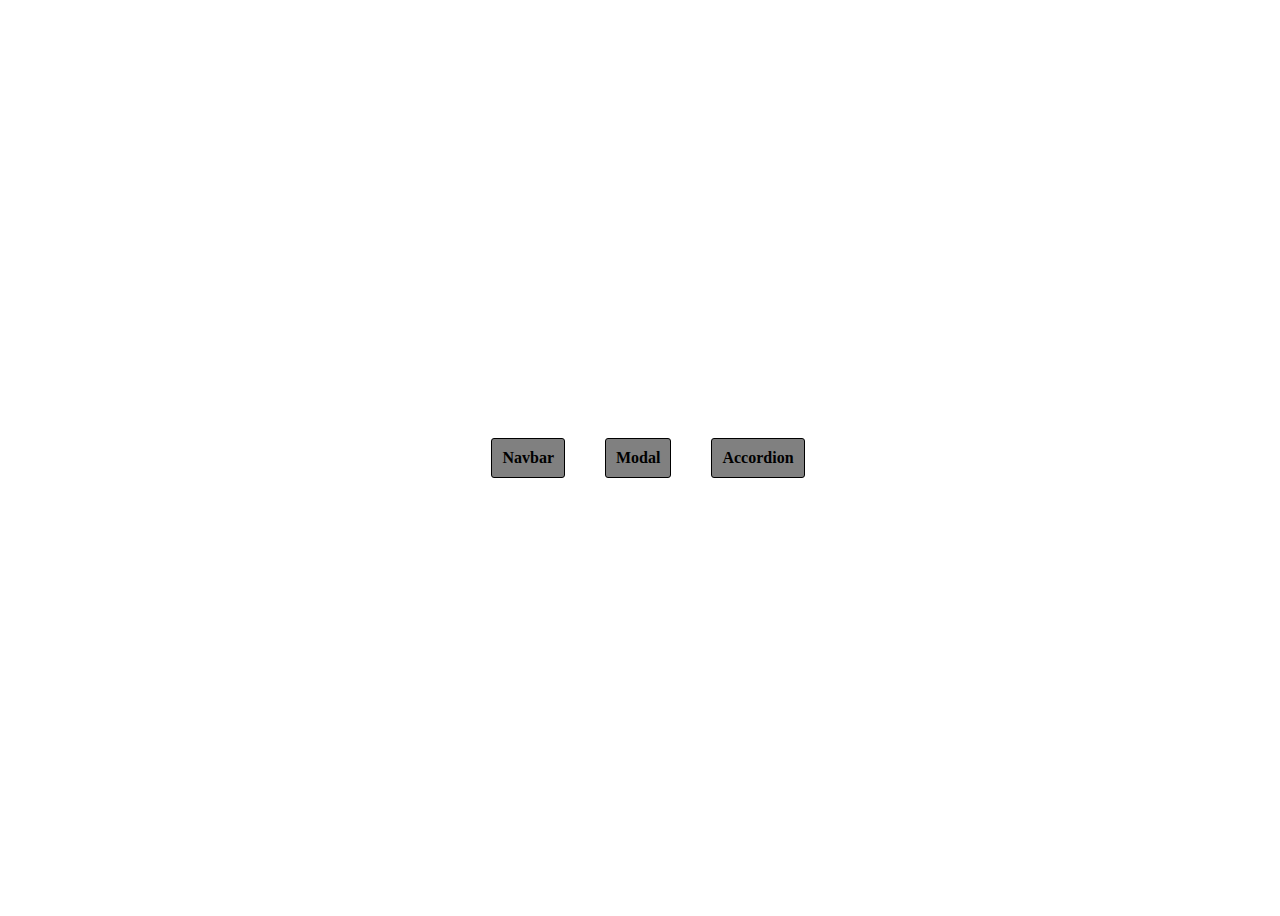
<file: index.html>
<!DOCTYPE html>
<html>
<head>
	<title>Bootstrap Components</title>
	<meta name="viewport" content="width=device-width, initial-scale=1.0, user-scalable=no">
	<style type="text/css">
		a{
			border:1px solid black;
			text-align: center;
			text-decoration: none;
			background-color: grey;
			border-radius: 3px;
			color: black;
			font-weight: bold;
			padding:10px;
			margin: 20px
		}
		a:hover{
			background-color: #73FA89;
		}
		body{
			overflow: hidden;
		}
	</style>
</head>
<body>
		<div style="width:100vw;height:100vh;display:flex;flex-direction:row;justify-content:center;align-items: center;">
			<a href="navbar/navbar.html">Navbar</a>
			<a href="modal/modal.html">Modal</a>
			<a href="accordion/accordion.html">Accordion</a>
		</div>
	
</body>
</html>
</file>
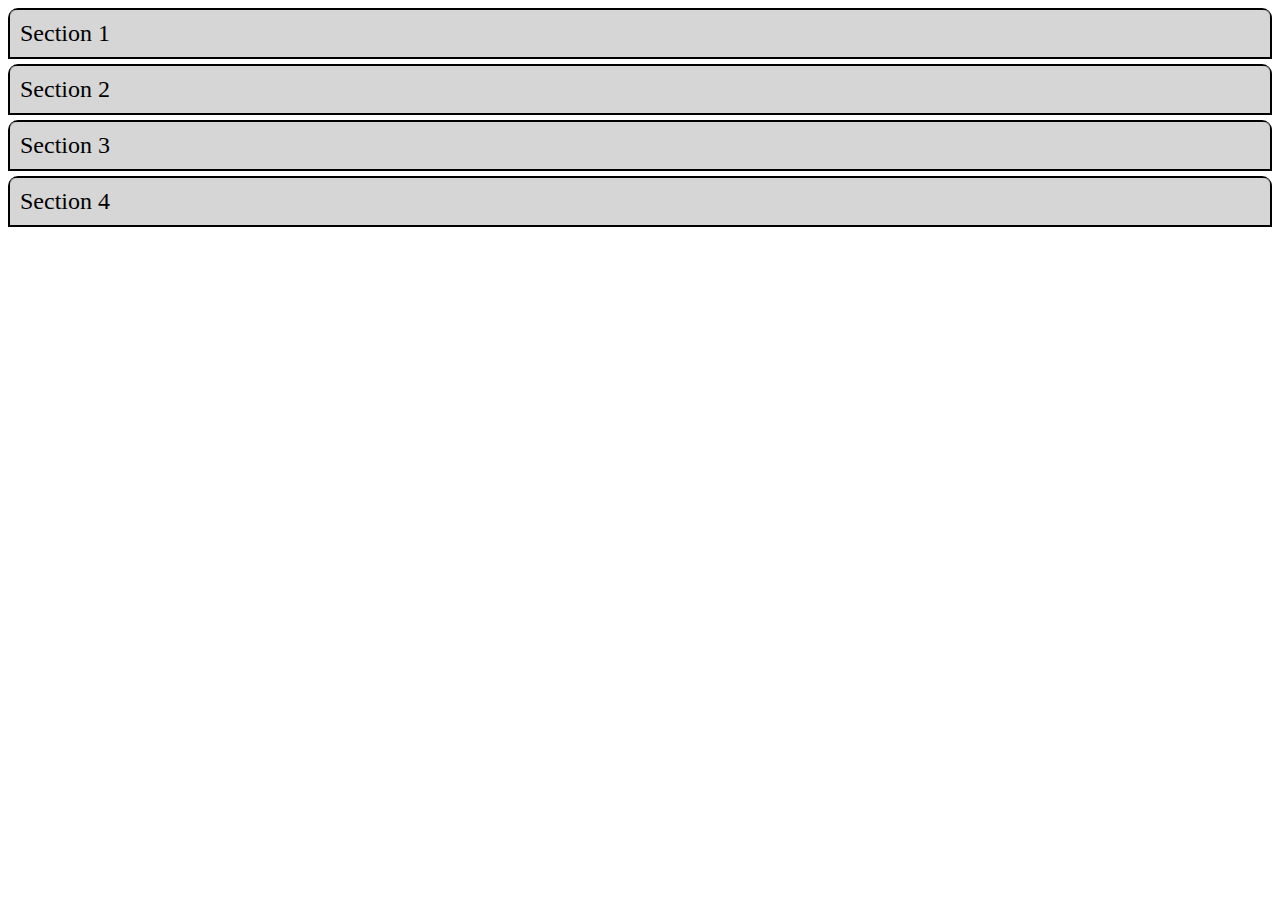
<file: accordion/accordion.html>
<!DOCTYPE html>
<html>
<head>
	<title>Accordion</title>
	<meta name="viewport" content="width=device-width, initial-scale=1.0, user-scalable=no">
	<link rel="stylesheet" type="text/css" href="accordion_style.css">
</head>
<body>
	<div class="accordion">
		<div class="element">
			<div class="heading">Section 1</div>
			<div class="content">
				<p>Lorem ipsum dolor sit amet, consectetur adipiscing elit. Duis interdum lorem arcu. Sed condimentum varius dolor et vestibulum. Nunc ut tortor porttitor, porttitor erat sit amet, dictum magna. Proin nisl arcu, luctus maximus porttitor at, porta nec dolor. Mauris sed ligula sit amet nisl lacinia lacinia. Fusce in nibh nisi. Pellentesque feugiat, metus sed dictum finibus, nunc lacus molestie purus, in tempor magna purus sit amet urna. Nunc id lacus hendrerit, faucibus leo vel, mattis elit. Morbi non lacus at dui suscipit accumsan id sed leo. Suspendisse metus leo, gravida sit amet ornare eu, semper id nunc. Nulla facilisi. Aliquam ultrices feugiat massa, a vehicula augue consequat sit amet. Maecenas consequat vulputate arcu, quis interdum justo fringilla nec. Duis ipsum urna, scelerisque a aliquam efficitur, interdum non diam. Fusce ac lectus nec sapien viverra tincidunt. Vivamus nec nulla lacinia, finibus turpis vel, congue lacus.</p>
			</div>
		</div>
		<div class="element">
			<div class="heading">Section 2</div>
			<div class="content">
				<p>Lorem ipsum dolor sit amet, consectetur adipiscing elit. Duis interdum lorem arcu. Sed condimentum varius dolor et vestibulum. Nunc ut tortor porttitor, porttitor erat sit amet, dictum magna. Proin nisl arcu, luctus maximus porttitor at, porta nec dolor. Mauris sed ligula sit amet nisl lacinia lacinia. Fusce in nibh nisi. Pellentesque feugiat, metus sed dictum finibus, nunc lacus molestie purus, in tempor magna purus sit amet urna. Nunc id lacus hendrerit, faucibus leo vel, mattis elit. Morbi non lacus at dui suscipit accumsan id sed leo. Suspendisse metus leo, gravida sit amet ornare eu, semper id nunc. Nulla facilisi. Aliquam ultrices feugiat massa, a vehicula augue consequat sit amet. Maecenas consequat vulputate arcu, quis interdum justo fringilla nec. Duis ipsum urna, scelerisque a aliquam efficitur, interdum non diam. Fusce ac lectus nec sapien viverra tincidunt. Vivamus nec nulla lacinia, finibus turpis vel, congue lacus.</p>
			</div>
		</div>
		<div class="element">
			<div class="heading">Section 3</div>
			<div class="content">
				<p>Lorem ipsum dolor sit amet, consectetur adipiscing elit. Duis interdum lorem arcu. Sed condimentum varius dolor et vestibulum. Nunc ut tortor porttitor, porttitor erat sit amet, dictum magna. Proin nisl arcu, luctus maximus porttitor at, porta nec dolor. Mauris sed ligula sit amet nisl lacinia lacinia. Fusce in nibh nisi. Pellentesque feugiat, metus sed dictum finibus, nunc lacus molestie purus, in tempor magna purus sit amet urna. Nunc id lacus hendrerit, faucibus leo vel, mattis elit. Morbi non lacus at dui suscipit accumsan id sed leo. Suspendisse metus leo, gravida sit amet ornare eu, semper id nunc. Nulla facilisi. Aliquam ultrices feugiat massa, a vehicula augue consequat sit amet. Maecenas consequat vulputate arcu, quis interdum justo fringilla nec. Duis ipsum urna, scelerisque a aliquam efficitur, interdum non diam. Fusce ac lectus nec sapien viverra tincidunt. Vivamus nec nulla lacinia, finibus turpis vel, congue lacus.</p>
			</div>
		</div>
		<div class="element">
			<div class="heading">Section 4</div>
			<div class="content">
				<p>Lorem ipsum dolor sit amet, consectetur adipiscing elit. Duis interdum lorem arcu. Sed condimentum varius dolor et vestibulum. Nunc ut tortor porttitor, porttitor erat sit amet, dictum magna. Proin nisl arcu, luctus maximus porttitor at, porta nec dolor. Mauris sed ligula sit amet nisl lacinia lacinia. Fusce in nibh nisi. Pellentesque feugiat, metus sed dictum finibus, nunc lacus molestie purus, in tempor magna purus sit amet urna. Nunc id lacus hendrerit, faucibus leo vel, mattis elit. Morbi non lacus at dui suscipit accumsan id sed leo. Suspendisse metus leo, gravida sit amet ornare eu, semper id nunc. Nulla facilisi. Aliquam ultrices feugiat massa, a vehicula augue consequat sit amet. Maecenas consequat vulputate arcu, quis interdum justo fringilla nec. Duis ipsum urna, scelerisque a aliquam efficitur, interdum non diam. Fusce ac lectus nec sapien viverra tincidunt. Vivamus nec nulla lacinia, finibus turpis vel, congue lacus.</p>
			</div>
		</div>
	<div>
</body>
<script src="https://ajax.googleapis.com/ajax/libs/jquery/3.3.1/jquery.min.js"></script>
<script type="text/javascript" src="accordion_script.js"></script>
</html>
</file>
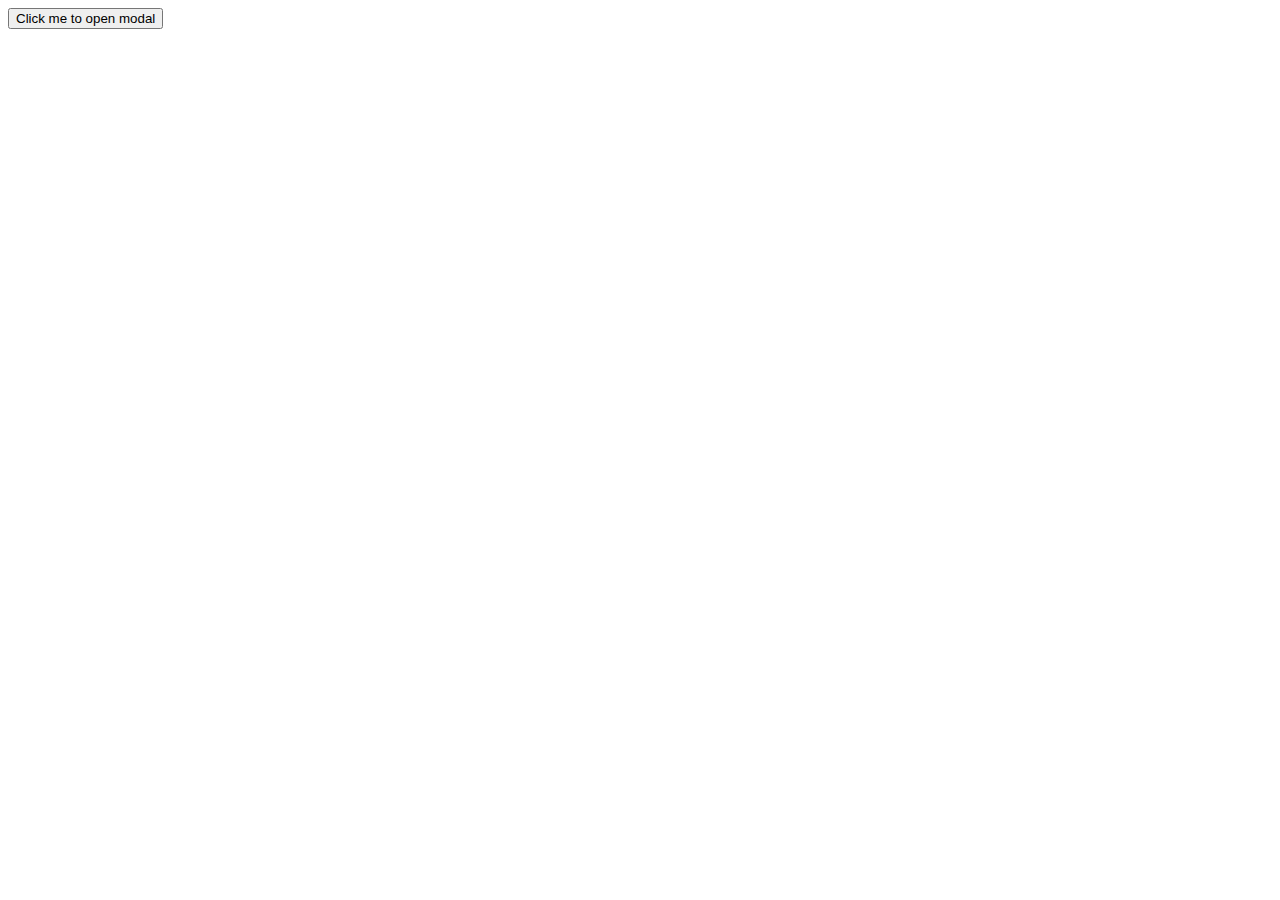
<file: modal/modal.html>
<!DOCTYPE html>
<html>
<head>
	<title>Modal</title>
	<link rel="stylesheet" type="text/css" href="modal_style.css">
	<meta name="viewport" content="width=device-width, initial-scale=1.0, user-scalable=no">
</head>
<body>
	<button class="open_modal">Click me to open modal</button>
	<div class="modal">
		<div class="modal-content">
			<div class="modal-header">
				<span class="close">&times;</span>
				<h2>Heading</h2>
			</div>
			<div class="modal-body">text text....Lorem ipsum dolor sit amet, consectetur adipiscing elit. Duis interdum lorem arcu. Sed condimentum varius dolor et vestibulum. Nunc ut tortor porttitor, porttitor erat sit amet, dictum magna. Proin nisl arcu, luctus maximus porttitor at, porta nec dolor. Mauris sed ligula sit amet nisl lacinia lacinia. Fusce in nibh nisi. Pellentesque feugiat, metus sed dictum finibus, nunc lacus molestie purus, in tempor magna purus sit amet urna. Nunc id lacus hendrerit, faucibus leo vel, mattis elit. Morbi non lacus at dui suscipit accumsan id sed leo. Suspendisse metus leo, gravida sit amet ornare eu, semper id nunc. Nulla facilisi. Aliquam ultrices feugiat massa, a vehicula augue consequat sit amet. Maecenas consequat vulputate arcu, quis interdum justo fringilla nec. Duis ipsum urna, scelerisque a aliquam efficitur, interdum non diam. Fusce ac lectus nec sapien viverra tincidunt. Vivamus nec nulla lacinia, finibus turpis vel, congue lacus.
			</div>
		</div>
	</div>
</body>
<script src="https://ajax.googleapis.com/ajax/libs/jquery/3.3.1/jquery.min.js"></script>
<script type="text/javascript" src="modal_script.js"></script>
</html>
</file>
<file: accordion/accordion_style.css>
:root{
	font-size: 16px
}
.accordion{
	display: flex;
	flex-direction: column;
}
.element{
	border: 2px solid black;
	margin-bottom: 5px;
	border-top-left-radius: 10px;
	border-top-right-radius: 10px;
}
.heading{
	background-color: #cccc;
	font-size: 1.5rem;
	transition: all 0.5s ease-in-out;
	border-top-left-radius: 5px;
	border-top-right-radius: 5px;
	padding: 10px
}
.content{
	display: none;
	padding:10px;
}
.heading:hover{
	background-color: #AAB6F3;
}
</file>
<file: modal/modal_style.css>
.modal{
	display: none;
	width: 100vw;
	height: 100vh;
	z-index: 5;
	top: 0;
	left: 0;
	position: fixed;
	overflow: auto;
	background-color: rgb(0,0,0);
	background-color: rgba(0,0,0,0.4);
}
.modal-content{
	position: relative;
	background-color: #fefefe;
	width: 70%;
	margin: auto;
	top: 10vh;
	margin-bottom: 10vh;
	background-color: #2BABF9;
	animation-name: animatetop;
	animation-duration: 0.5s;
	box-shadow: 0 7px 12px 0 rgba(0,0,0,0.7);
}
@keyframes animatetop {
    from {top:-300px; opacity:0}
    to {top:10vh; opacity:1}
}
.modal-body{
	background-color: white;
	padding:10px;
}
.modal-header{
	font-size: 1.5rem;
	padding-left: 10px;
	padding-right: 10px
}
.close{
	float: right;
	font-size: 2rem;
	font-weight: bold;
	cursor:default;
}
@media only screen and (max-width: 600px){
	.modal-header{
		font-size: 1rem;
	}
}
</file>
